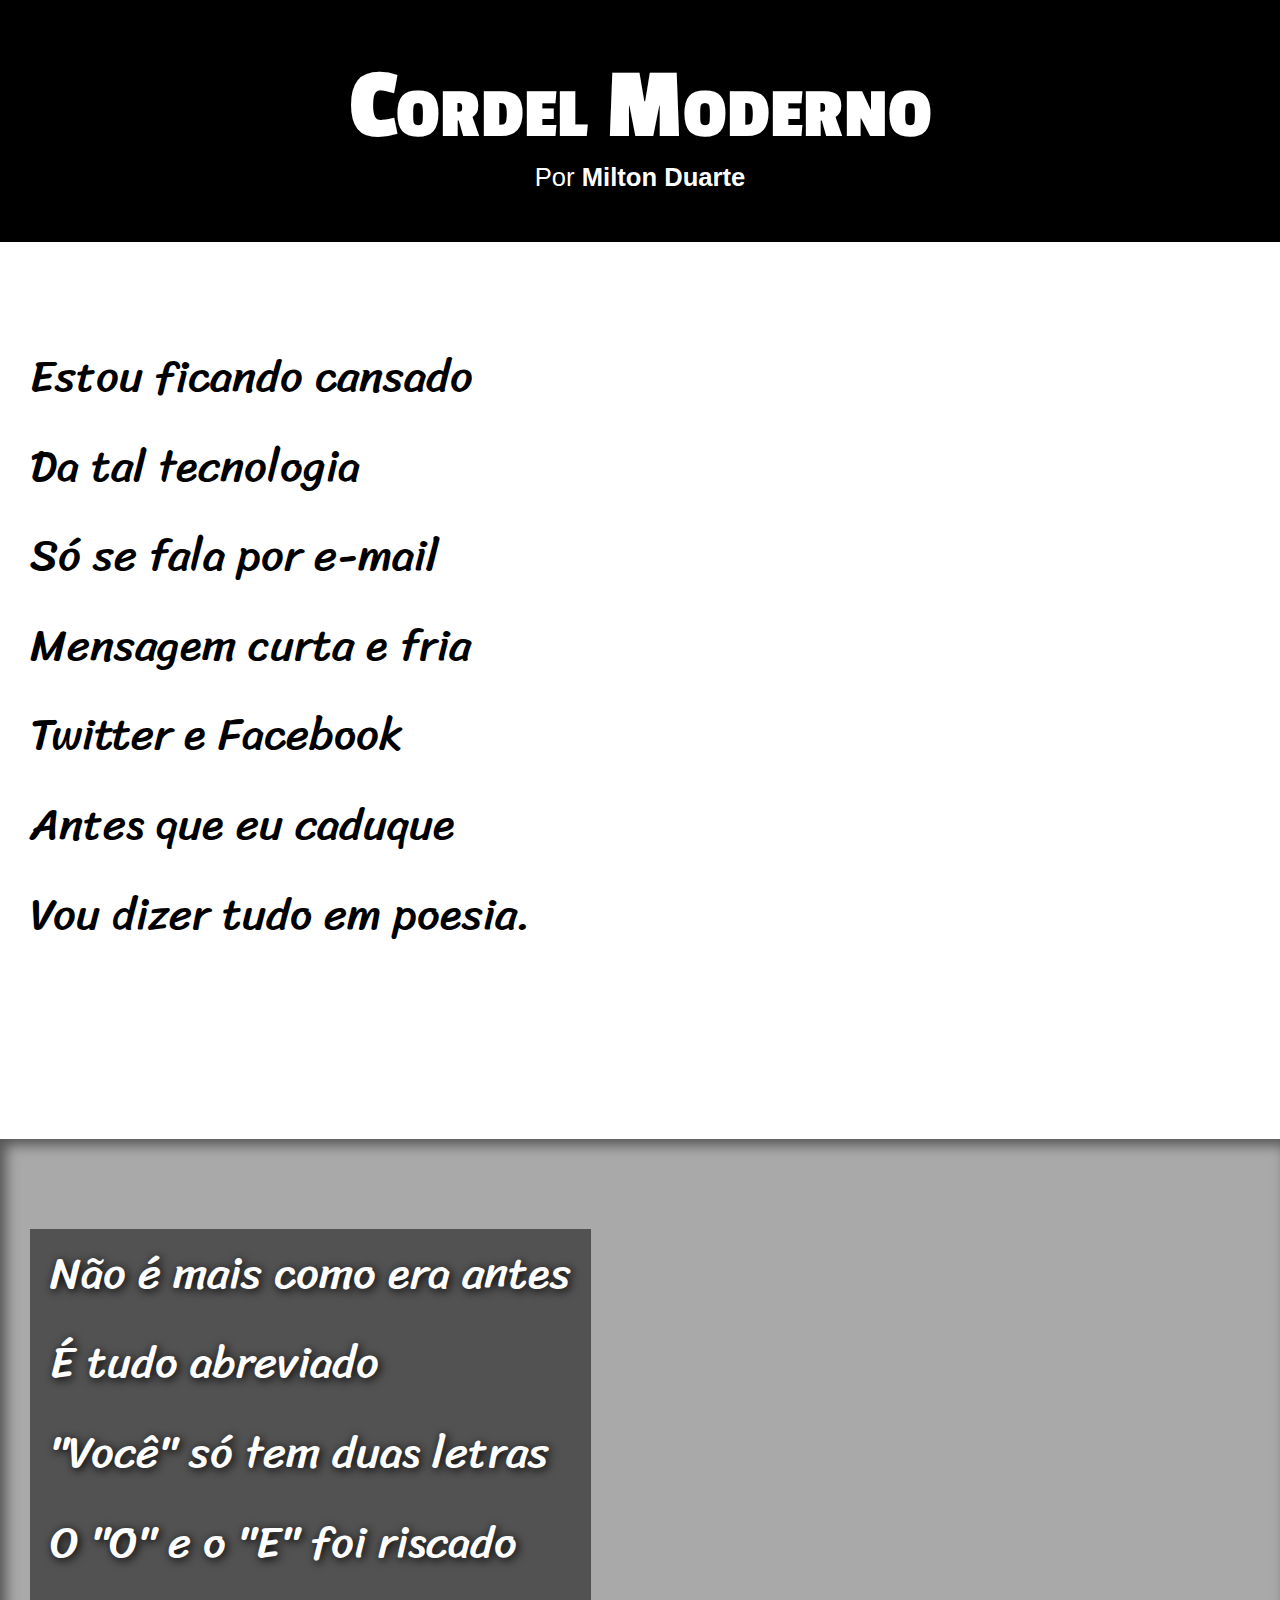
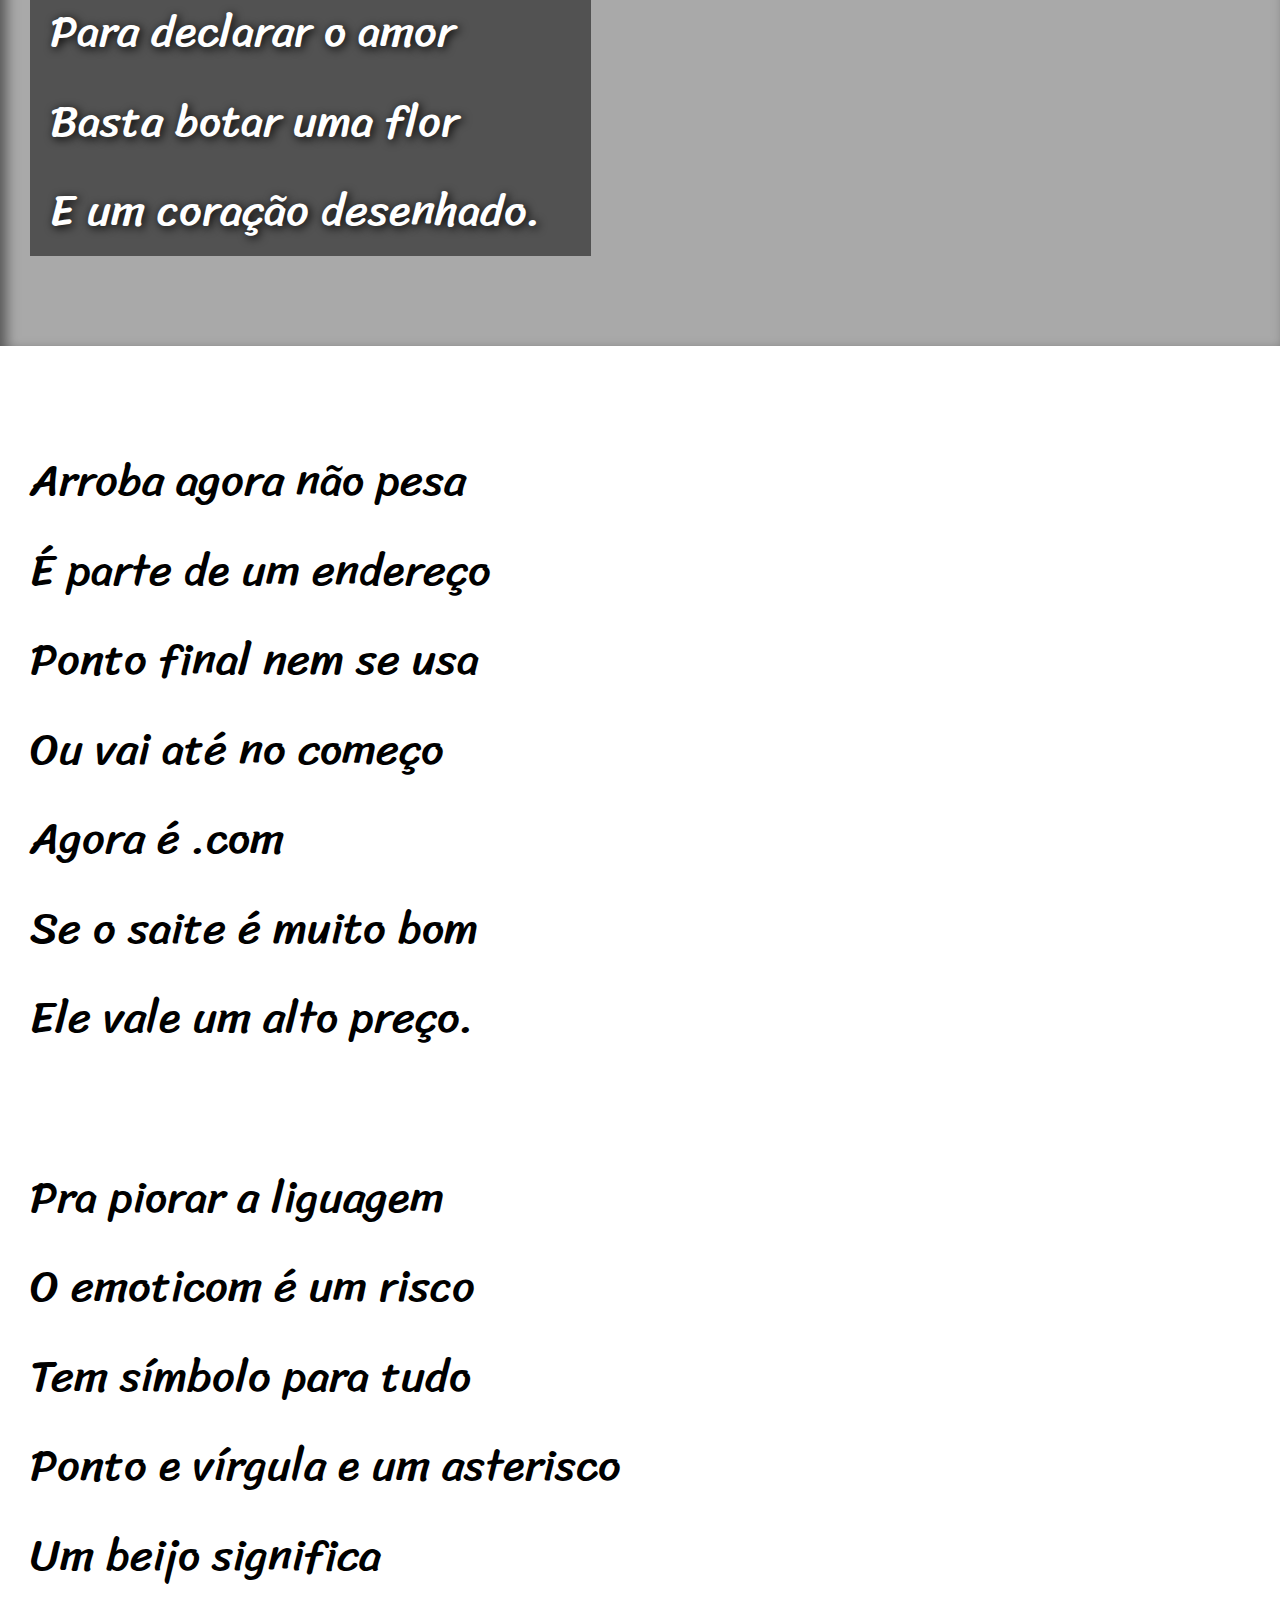
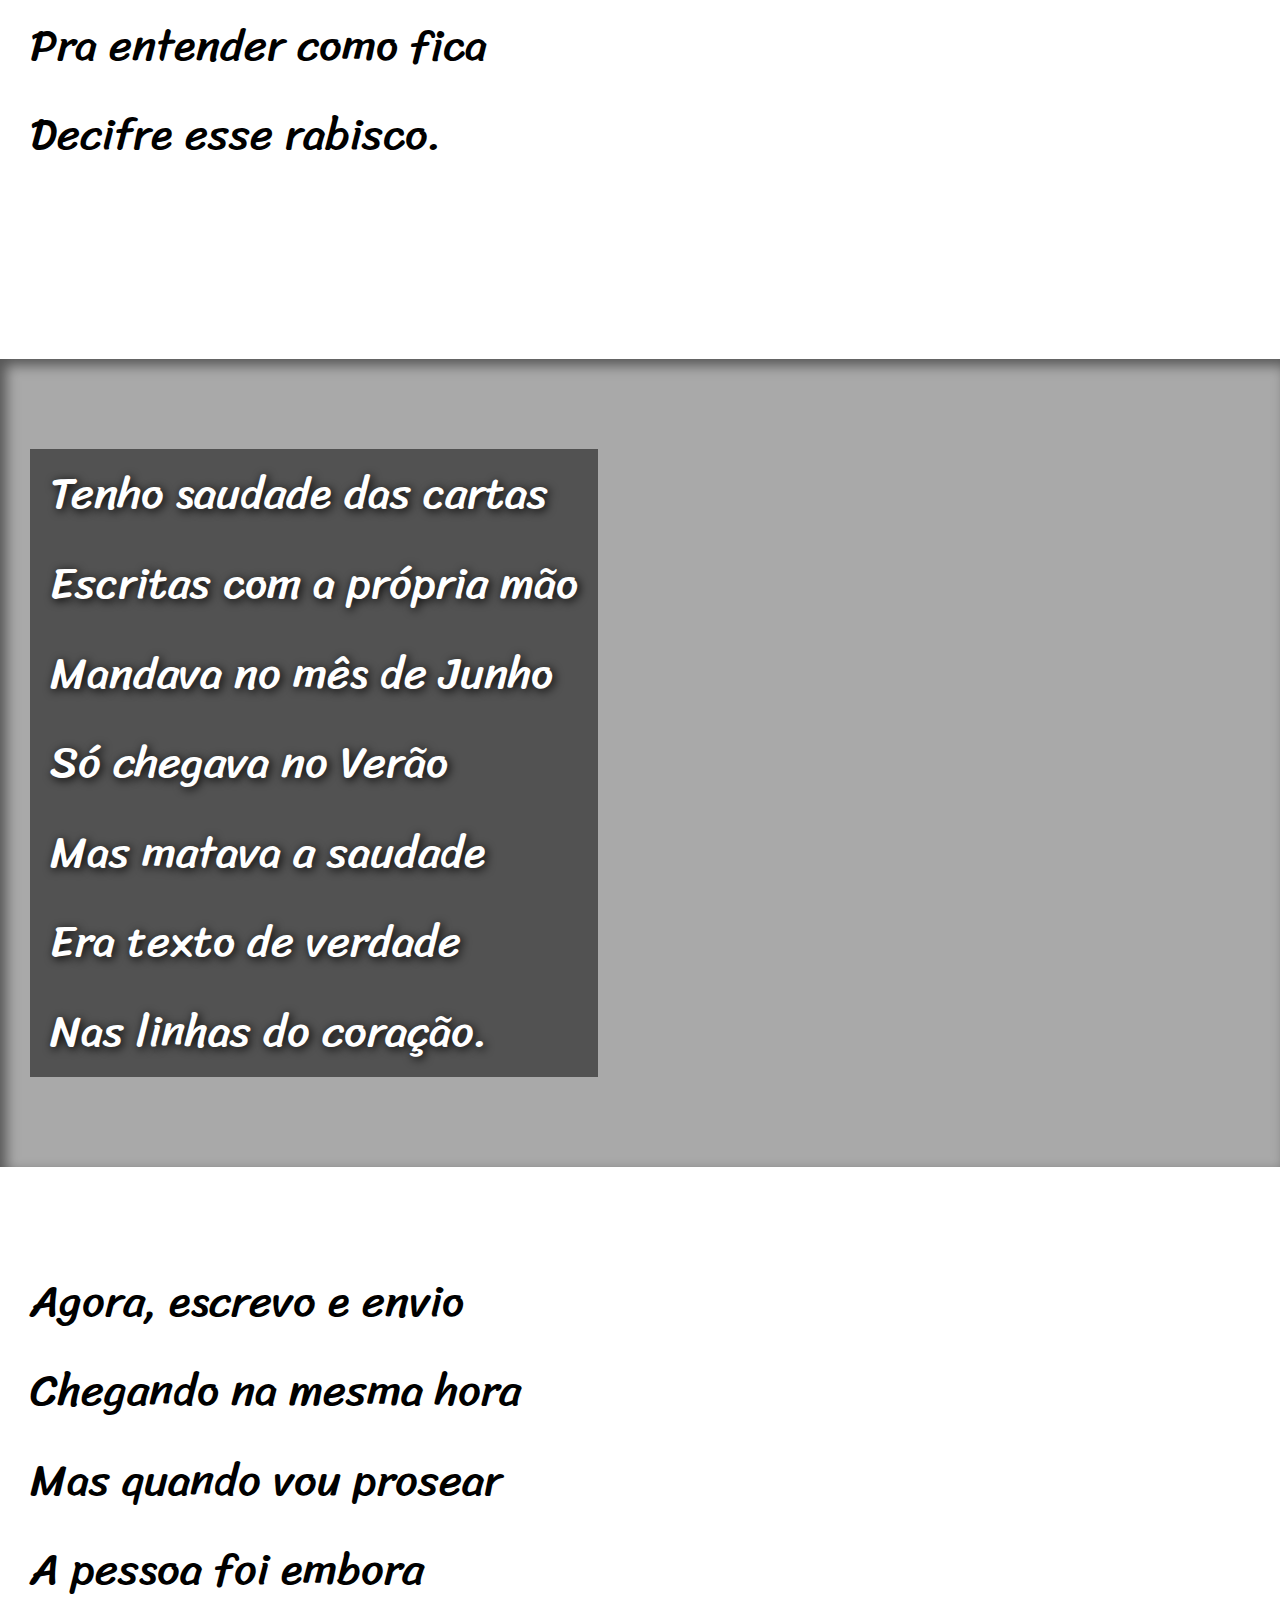
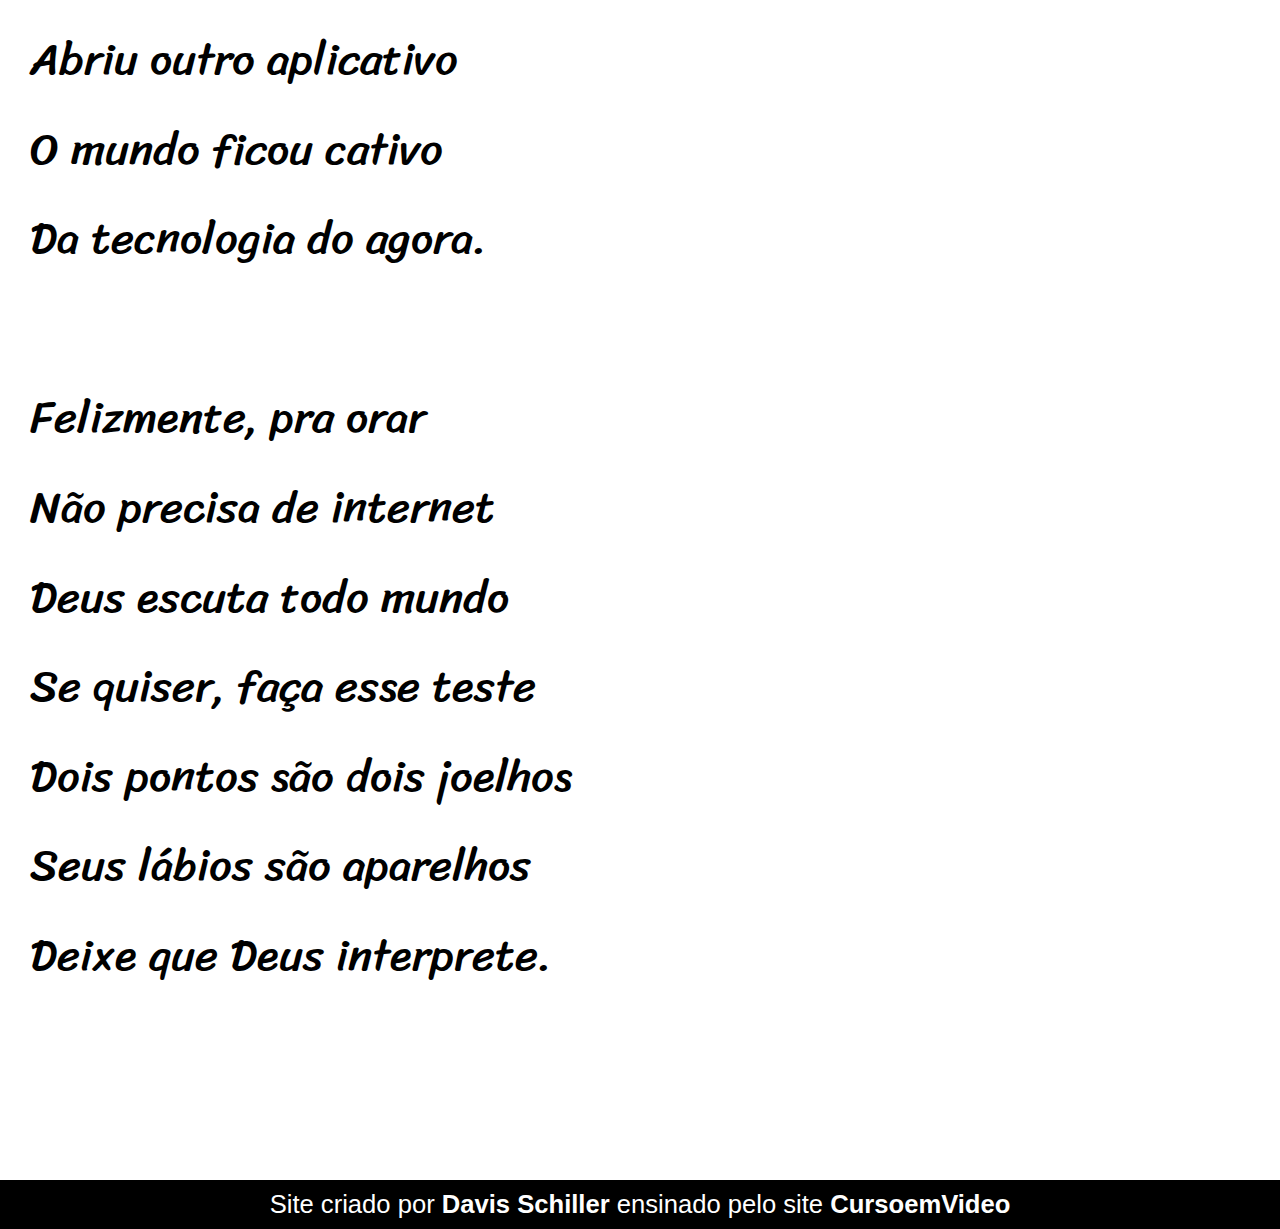
<file: desafios/d012/index.html>
<!DOCTYPE html>
<html lang="pt-br">
<head>
    <meta charset="UTF-8">
    <meta http-equiv="X-UA-Compatible" content="IE=edge">
    <meta name="viewport" content="width=device-width, initial-scale=1.0">
    <link rel="stylesheet" href="estilo/style.css">
    <title>Cordel Moderno</title>
</head>
<body>
    <header>
        <h1>Cordel Moderno</h1>
        <p>Por <a href="https://www.recantodasletras.com.br/poesias/3186743" target="_blank">Milton Duarte</a></p>
    </header>
    <section class="normal">
        <p>
            Estou ficando cansado <br>
            Da tal tecnologia <br>
            Só se fala por e-mail <br>
            Mensagem curta e fria <br>
            Twitter e Facebook <br>
            Antes que eu caduque <br>
            Vou dizer tudo em poesia.
        </p>
    </section>
    <section class="imagem" id="img01">
        <p>
            Não é mais como era antes <br>
            É tudo abreviado <br>
            "Você" só tem duas letras <br>
            O "O" e o "E" foi riscado <br>
            Para declarar o amor <br>
            Basta botar uma flor <br>
            E um coração desenhado.
        </p>
    </section>
    <section class="normal">
        <p>
            Arroba agora não pesa <br>
            É parte de um endereço <br>
            Ponto final nem se usa <br>
            Ou vai até no começo <br>
            Agora é .com <br>
            Se o saite é muito bom <br>
            Ele vale um alto preço. <br>
        </p>
        <p>
            Pra piorar a liguagem <br>
            O emoticom é um risco <br>
            Tem símbolo para tudo <br>
            Ponto e vírgula e um asterisco <br>
            Um beijo significa <br>
            Pra entender como fica <br>
            Decifre esse rabisco.
        </p>
        
    </section>
    <section class="imagem" id="img02">
        <p>
            Tenho saudade das cartas <br>
            Escritas com a própria mão <br>
            Mandava no mês de Junho <br>
            Só chegava no Verão <br>
            Mas matava a saudade <br>
            Era texto de verdade <br>
            Nas linhas do coração.
        </p>
    </section>
    <section class="normal">
        <p>
            Agora, escrevo e envio <br>
            Chegando na mesma hora <br>
            Mas quando vou prosear <br>
            A pessoa foi embora <br>
            Abriu outro aplicativo <br>
            O mundo ficou cativo <br>
            Da tecnologia do agora. <br>
        </p>
        <p>
            Felizmente, pra orar <br>
            Não precisa de internet <br>
            Deus escuta todo mundo <br>
            Se quiser, faça esse teste <br>
            Dois pontos são dois joelhos <br>
            Seus lábios são aparelhos <br>
            Deixe que Deus interprete.
        </p>
        
    </section>
    <footer>
        <p>Site criado por <a href="https://schillerdavis.github.io/html-css/" target="_blank">Davis Schiller</a> ensinado pelo site <a class="link" href="https://www.cursoemvideo.com" target="_blank">CursoemVideo</a></p>
    </footer>
</body>
</html>
</file>
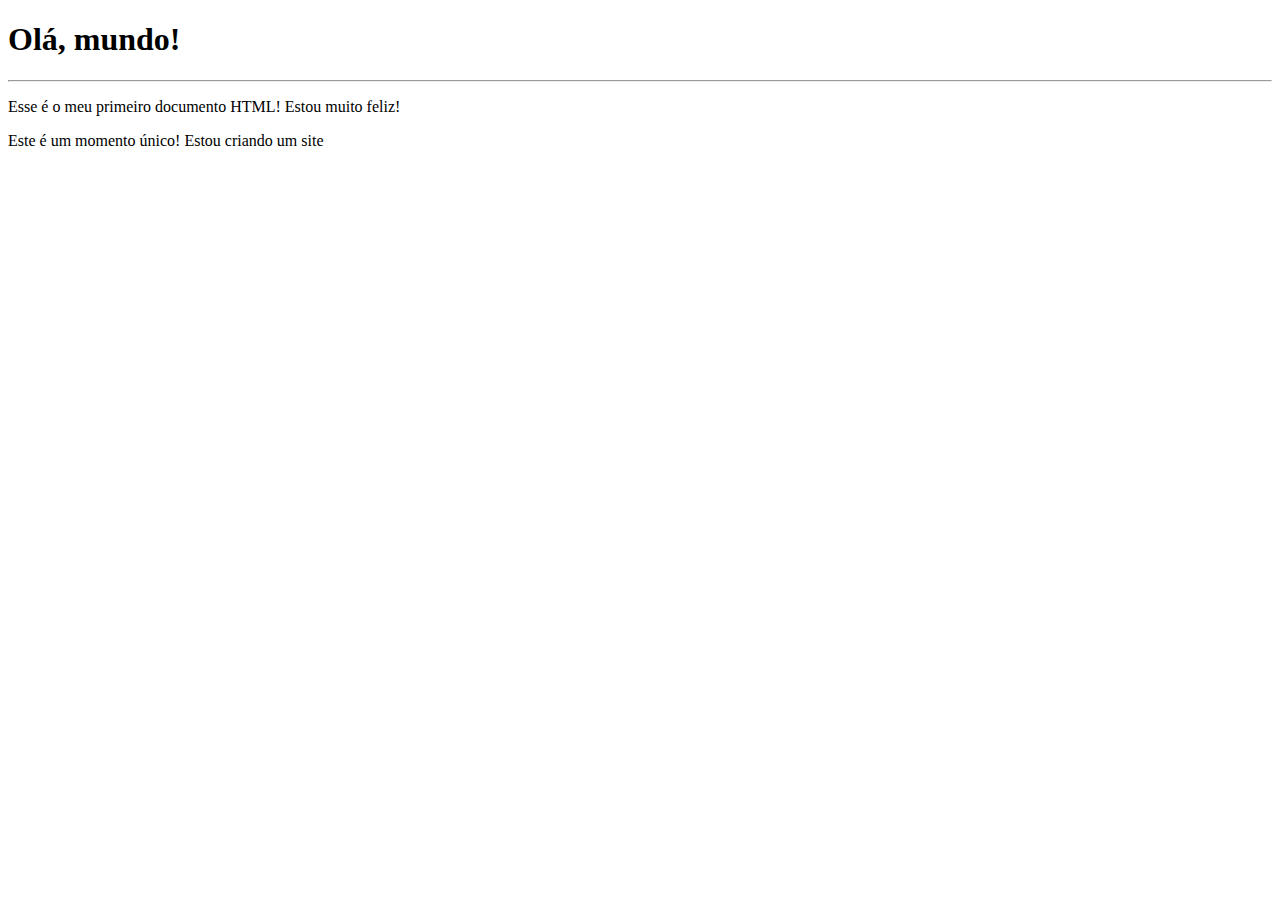
<file: exercicios/ex001/index.html>
<!DOCTYPE html>
<html lang="pt-br">
<head>
    <meta charset="UTF-8">
    <meta http-equiv="X-UA-Compatible" content="IE=edge">
    <meta name="viewport" content="width=device-width, initial-scale=1.0">
    <title>Meu primeiro exercício</title>
</head>
<body>
    <h1>Olá, mundo!</h1>
    <hr>
    <p>Esse é o meu primeiro documento HTML! Estou muito feliz!</p>
    <p>Este é um momento único! Estou criando um site</p>
</body>
</html>
</file>
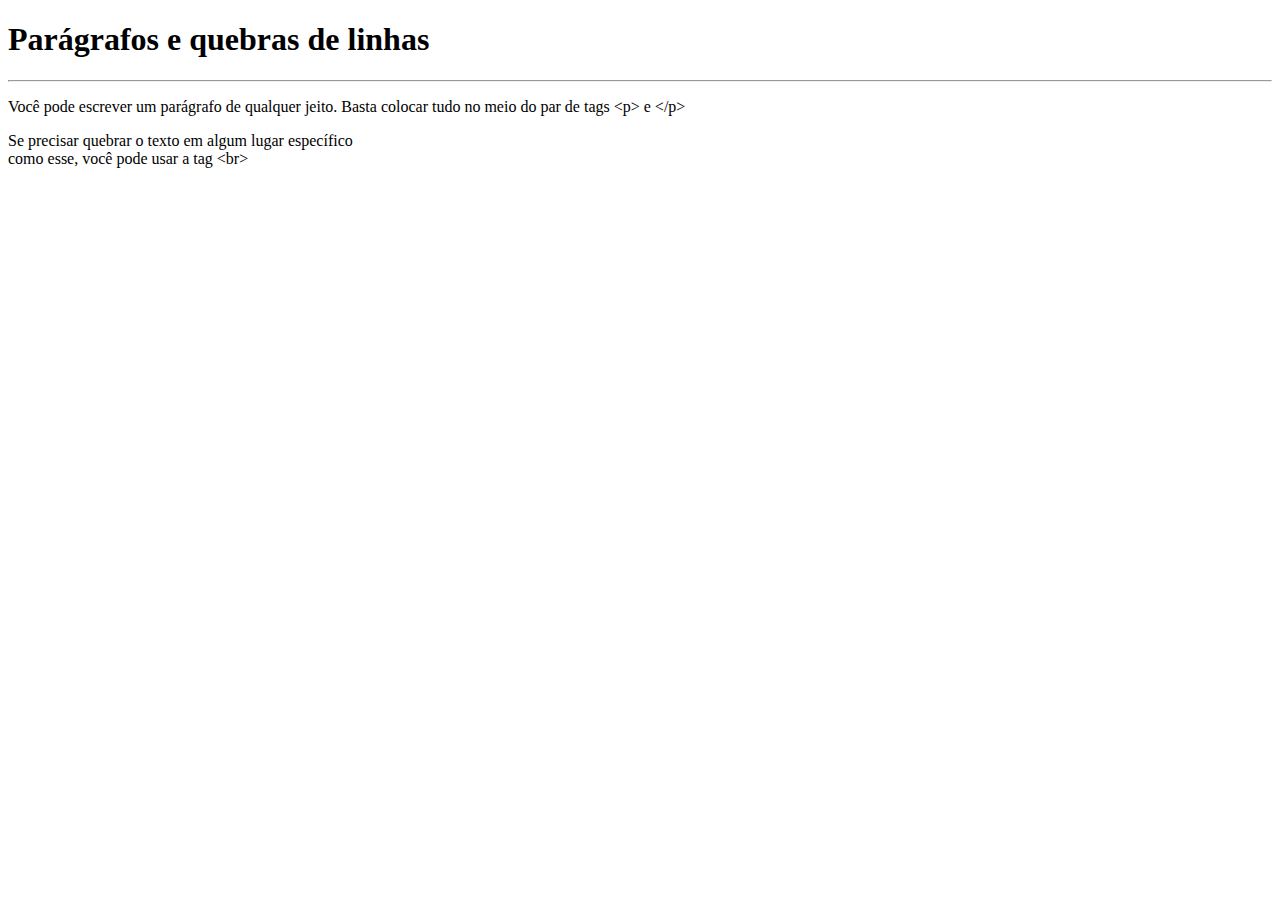
<file: exercicios/ex002/index.html>
<!DOCTYPE html>
<html lang="pt-br">
<head>
    <meta charset="UTF-8">
    <meta http-equiv="X-UA-Compatible" content="IE=edge">
    <meta name="viewport" content="width=device-width, initial-scale=1.0">
    <title>Parágrafos</title>
</head>
<body>
    <h1>Parágrafos e quebras de linhas</h1>
    <hr>
    <p>Você pode escrever um parágrafo de qualquer jeito. Basta colocar tudo no meio do par de tags &lt;p&gt; e &lt/p&gt;</p>
    <p>Se precisar quebrar o texto em algum lugar específico <br> como esse, você pode usar a tag &lt;br&gt;</p>  
</body>
</html>
</file>
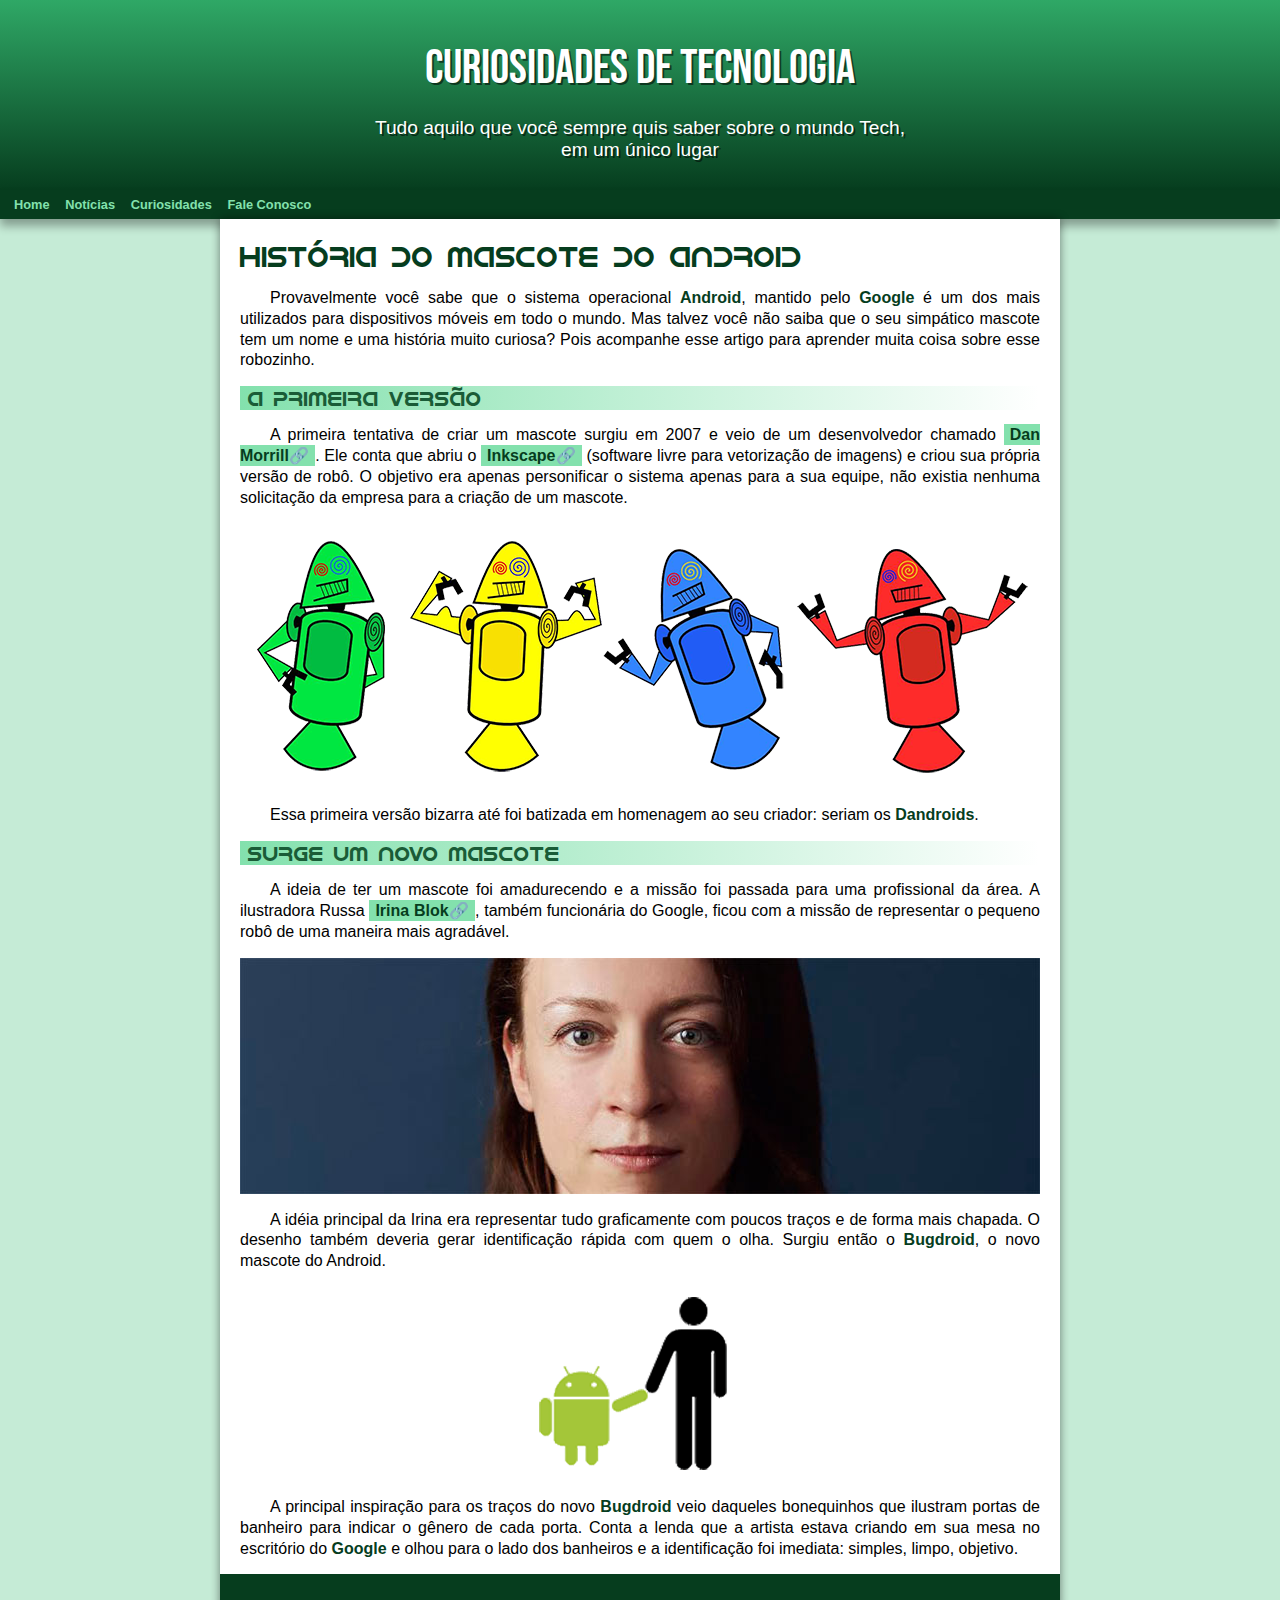
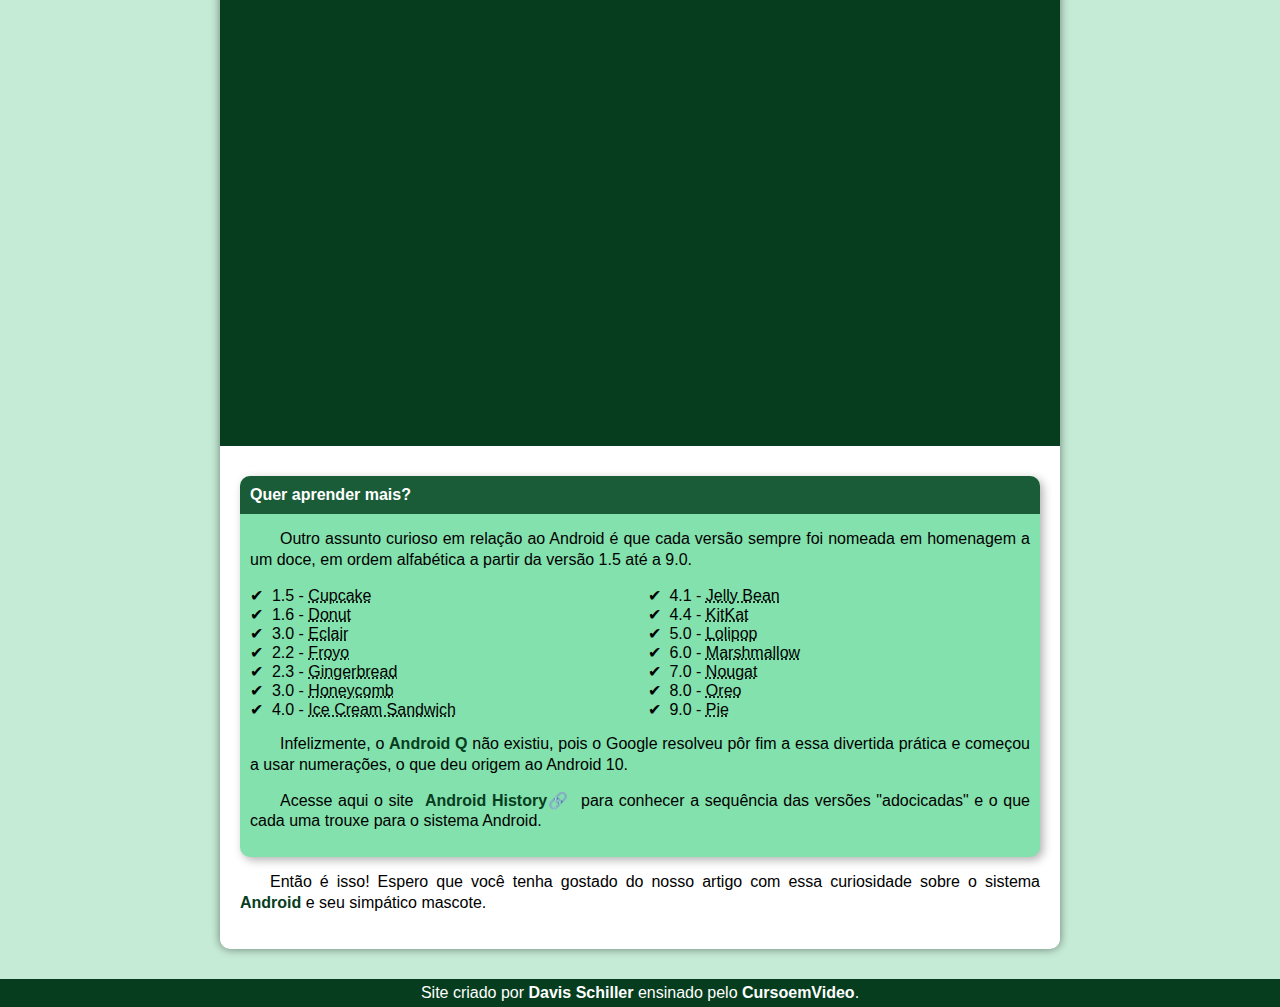
<file: desafios/d010/android.html>
<!DOCTYPE html>
<html lang="pt-br">
<head>
    <meta charset="UTF-8">
    <meta http-equiv="X-UA-Compatible" content="IE=edge">
    <meta name="viewport" content="width=device-width, initial-scale=1.0">
    <title>Como surgiu o mascote do Android?</title>
    <link rel="shortcut icon" href="imagens/favicon.ico" type="image/x-icon">
    <link rel="stylesheet" href="estilos/style.css">
</head>
<body>
    <header>
        <h1>Curiosidades de Tecnologia</h1>
        <p>Tudo aquilo que você sempre quis saber sobre o mundo Tech, em um único lugar</p>
    </header>
    <nav>
        <a href="#">Home</a>
        <a href="#">Notícias</a>
        <a href="#">Curiosidades</a>
        <a href="#">Fale Conosco</a>
    </nav>
    <main>
        <article>
            <h1>História do Mascote do Android</h1>

            <p>Provavelmente você sabe que o sistema operacional <strong>Android</strong>, mantido pelo <strong>Google</strong> é um dos mais utilizados para dispositivos móveis em todo o mundo. Mas talvez você não saiba que o seu simpático mascote tem um nome e uma história muito curiosa? Pois acompanhe esse artigo para aprender muita coisa sobre esse robozinho.</p>

            <h2>A primeira versão</h2>

            <p>A primeira tentativa de criar um mascote surgiu em 2007 e veio de um desenvolvedor chamado <a class="externo" href="https://androidcommunity.com/dan-morrill-shows-us-the-android-mascot-that-almost-was-20130103/" target="_blank">Dan Morrill</a>. Ele conta que abriu o <a class="externo" href="https://inkscape.org/pt-br/" target="_blank">Inkscape</a> (software livre para vetorização de imagens) e criou sua própria versão de robô. O objetivo era apenas personificar o sistema apenas para a sua equipe, não existia nenhuma solicitação da empresa para a criação de um mascote.</p>

            <picture>
                <source media="(max-width: 610px)" srcset="imagens/dan-droids-pq.png">
                <img id="img1" src="imagens/dan-droids.png" alt="Dandroids">
            </picture>

            <p>Essa primeira versão bizarra até foi batizada em homenagem ao seu criador: seriam os <strong>Dandroids</strong>.</p>

            <h2>Surge um novo mascote</h2>

            <p>A ideia de ter um mascote foi amadurecendo e a missão foi passada para uma profissional da área. A ilustradora Russa <a class="externo" href="https://www.irinablok.com/android" target="_blank">Irina Blok</a>, também funcionária do Google, ficou com a missão de representar o pequeno robô de uma maneira mais agradável.</p>

            <picture>
                <source media="(max-width: 610px)" srcset="imagens/irina-blok-pq.jpg">
                <img id="img2" src="imagens/irina-blok.jpg" alt="Irina Blok, criadora do Bugdroid">
            </picture>

            <p>A idéia principal da Irina era representar tudo graficamente com poucos traços e de forma mais chapada. O desenho também deveria gerar identificação rápida com quem o olha. Surgiu então o <strong>Bugdroid</strong>, o novo mascote do Android.</p>

                <img src="imagens/bugdroid.png" class="img3" alt="Bugdroid">

            <p>A principal inspiração para os traços do novo <strong>Bugdroid</strong> veio daqueles bonequinhos que ilustram portas de banheiro para indicar o gênero de cada porta. Conta a lenda que a artista estava criando em sua mesa no escritório do <strong>Google</strong> e olhou para o lado dos banheiros e a identificação foi imediata: simples, limpo, objetivo.</p>

            <div class="video">
                <iframe width="560" height="315" src="https://www.youtube.com/embed/l2UDgpLz20M" title="YouTube video player" frameborder="0" allow="accelerometer; autoplay; clipboard-write; encrypted-media; gyroscope; picture-in-picture" allowfullscreen>
                </iframe>
            </div>
            
            <aside>
                <h3>Quer aprender mais?</h3>

                <p>Outro assunto curioso em relação ao Android é que cada versão sempre foi nomeada em homenagem a um doce, em ordem alfabética a partir da versão 1.5 até a 9.0.</p>

                <ul>
                    <li>1.5 - <abbr title="Bolo de Copo">Cupcake</abbr></li>
                    <li>1.6 - <abbr title="Rosquinha">Donut</abbr></li>
                    <li>3.0 - <abbr title="Bomba">Eclair</abbr></li>
                    <li>2.2 - <abbr title="Iogurte Congelado">Froyo</abbr></li>
                    <li>2.3 - <abbr title="Biscoito de Gengibre">Gingerbread</abbr></li>
                    <li>3.0 - <abbr title="Favo de Mel">Honeycomb</abbr></li>
                    <li>4.0 - <abbr title="Sanduíche de Sorvete">Ice Cream Sandwich</abbr></li>
                    <li>4.1 - <abbr title="Jujuba">Jelly Bean</abbr></li>
                    <li>4.4 - <abbr title="KitKat">KitKat</abbr></li>
                    <li>5.0 - <abbr title="Pirulito">Lolipop</abbr></li>
                    <li>6.0 - <abbr title="Marshmallow">Marshmallow</abbr></li>
                    <li>7.0 - <abbr title="Torrone">Nougat</abbr></li>
                    <li>8.0 - <abbr title="Oreo">Oreo</abbr></li>
                    <li>9.0 - <abbr title="Torta">Pie</abbr></li>
                </ul>

                <p>Infelizmente, o <strong>Android Q</strong> não existiu, pois o Google resolveu pôr fim a essa divertida prática e começou a usar numerações, o que deu origem ao Android 10.</p>

                <p>Acesse aqui o site <a class="externo" href="https://www.androidauthority.com/history-android-os-name-789433/" target="_blank">Android History</a> para conhecer a sequência das versões "adocicadas" e o que cada uma trouxe para o sistema Android.</p>
            </aside>

            <p>Então é isso! Espero que você tenha gostado do nosso artigo com essa curiosidade sobre o sistema <strong>Android</strong> e seu simpático mascote.</p>
        </article>
    </main>
    <footer>
        Site criado por <a href="https://github.com/Schillerdavis" target="_blank">Davis Schiller</a> ensinado pelo <a href="https://www.youtube.com/cursoemvideo" target="_blank">CursoemVideo</a>.
    </footer>
</body>
</html>
</file>
<file: desafios/d012/estilo/style.css>
@charset "UTF-8";
@import url('https://fonts.googleapis.com/css2?family=Passion+One&display=swap');
@import url('https://fonts.googleapis.com/css2?family=Sriracha&display=swap');
:root {
    --fonte1: Verdana, Geneva, Tahoma, sans-serif;
    --fonte2: 'Passion One', cursive;
    --fonte3: 'Sriracha', cursive;
}
* {
    margin: 0px;
    padding: 0px;
}
html, body {
    min-height: 100vh;
    background-color: darkgray;
    font-family: var(--fonte1);
}
header {
    background-color: black;
    color: white;
    text-align: center;
}
header > h1 {
    padding-top: 50px;
    font-variant: small-caps;
    font-family: var(--fonte2);
    font-size: 8vw;
}
header > p {
    padding-bottom: 50px;
    font-size: 2vw;
}
header a, footer a {
    color: white;
    text-decoration: none;
    font-weight: bolder;
}
header a:hover {
    text-decoration: underline;
    color: rgb(250, 250, 87);
}
footer a:hover {
    text-decoration: underline;
    color: rgb(84, 167, 73);
}
.link:hover {
    color: rgb(40, 37, 209);
}
section {
    padding-top: 10vh;
    padding-bottom: 10vh;
    line-height: 2em;
    padding-left: 30px;
    font-family: var(--fonte3);
    font-size: 3.5vw;
}
section > p {
    padding-bottom: 2em;
}
section.normal {
    background-color: white;
}
section.imagem {
    color: white;
    text-shadow: 2px 2px 10px black;
    box-shadow: inset 6px 6px 13px 0px rgba(0, 0, 0, 0.5);
    background-size: cover;
    background-attachment: fixed;
}
section.imagem > p {
    display: inline-block;
    padding: 0px 20px 0px;
    background-color: rgba(0, 0, 0, 0.514);
}
section#img01 {
    background-image: url('../imagens/background001.jpg');
    background-position: right center;
}
section#img02 {
    background-image: url('../imagens/background002.jpg');
}
footer {
    background-color: black;
    color: white;
    text-align: center;
    padding: 10px;
    font-size: 2vw;
}
</file>
<file: desafios/d010/estilos/style.css>
@charset "UTF-8";

@import url('https://fonts.googleapis.com/css2?family=Bebas+Neue&display=swap');

@font-face {
    font-family: 'Android';
    src: url('../fontes/idroid.otf') format('opentype');
}

:root {
    --cor0: #c5ebd6;
    --cor1: #83e1ad;
    --cor2: #3ddc84;
    --cor3: #2fa866;
    --cor4: #1a5c37;
    --cor5: #063d1e;

    --fonte-padrao: Arial, Verdana, Helvetica, sans-serif;
    --fonte-destaque: 'Bebas Neue', cursive;
    --fonte-android: 'Android', cursive;
}
* {
    margin: 0px;
    padding: 0px;
    font-size: 62.5%;

}
body {
    background-color: var(--cor0);
    font-family: var(--fonte-padrao);
}
a.externo {
    font-size: 1.6rem;
}
a.externo::after {
    content: '\1F517';
}
header {
    background-color: var(--cor4);
    min-height: 150px;
    text-align: center;
    padding-top: 40px;
    background-image: linear-gradient(to bottom, var(--cor3), var(--cor5));
}
header > h1 {
    color: white;
    font-family: var(--fonte-destaque);
    margin-bottom: 20px;
    font-weight: normal;
    font-size: 4.8rem;
    text-shadow: 2px 2px 0px rgba(0, 0, 0, 0.534);
}
header > p {
    font-family: var(--fonte-padrao);
    font-size: 1.92rem;
    color: white;
    max-width: 550px;
    padding: 0px 10px 0px 10px;
    margin: auto;
    text-shadow: 2px 2px 0px rgba(0, 0, 0, 0.534);
}
nav {
    background-color: var(--cor5);
    padding: 7px;
    box-shadow: 0px 7px 9px rgba(0, 0, 0, 0.329);
}
nav > a {
    color: var(--cor1);
    padding: 7px;
    font-size: 1.28rem;
    text-decoration: none;
    font-weight: bold;
    border-radius: 5px;
    transition-duration: .2s;
}
nav > a:hover {
    background-color: var(--cor3);
    color: var(--cor5);
    border-radius: 5px;
}
#img1 {
    width: 100%;
}
#img2 {
    width: 100%;
}
main img.img3 {
    display: block;
    max-width: 350px;
    margin: auto;
}
main {
    min-width: 280px;
    max-width: 800px;
    padding: 20px;
    margin: auto;
    margin-bottom: 30px;
    background-color: white;
    box-shadow: 0px 0px 10px rgba(0, 0, 0, 0.473);
    border-radius: 0px 0px 10px 10px;
}
main h1 {
    color: var(--cor5);
    font-family: var(--fonte-android);
    font-weight: normal;
    font-size: 2.88rem;
}
main h2 {
    font-family: var(--fonte-android);
    color: var(--cor4);
    font-size: 2.08rem;
    font-weight: normal;
    background-image: linear-gradient(to right, var(--cor1), transparent);
    text-indent: 8px;
}
main p, strong {
    margin: 15px 0px;
    text-align: justify;
    text-indent: 30px;
    font-size: 1.6rem;
    line-height: 1.3em;
}
main strong {
    color: var(--cor5);
    font-weight: bold;
}
main a {
    text-decoration: none;
    font-weight: bold;
    color: var(--cor5);
    background-color: var(--cor1);
    padding: 2px 6px;
}
main a:hover {
    text-decoration: underline;
    color: var(--cor4);
}
div.video {
    background-color: var(--cor5);
    margin: 0px -20px;
    padding: 20px;
    padding-bottom: 56.5%;
    position: relative;
}
div.video > iframe {
    position: absolute;
    top: 5%;
    left: 5%;
    width: 90%;
    height: 90%;

}
aside {
    background-color: var(--cor1);
    padding: 10px;
    border-radius: 10px;
    margin-top: 30px;
    box-shadow: 3px 3px 10px rgba(0, 0, 0, 0.308);
}
aside h3 {
    background-color: var(--cor4);
    color: white;
    padding: 10px;
    margin: -10px -10px 0px -10px;
    border-radius: 10px 10px 0px 0px;
    font-size: 1.6rem;
}
aside > ul {
    list-style-type: '\2714\00A0\00A0';
    list-style-position: inside;
    columns: 2;
    font-size: 1.52rem;
}
aside > ul > li {
    font-size: 1.6rem;
}
aside ul li abbr {
    font-size: 1.6rem;
}
footer {
    background-color: var(--cor5);
    color: white;
    text-align: center;
    font-size: 1.6rem;
    padding: 5px;
}
footer a {
    color: white;
    font-weight: bolder;
    text-decoration: none;
    font-size: 1.6rem;
}
footer a:hover {
    color: var(--cor2);
    text-decoration: underline;
}
</file>
